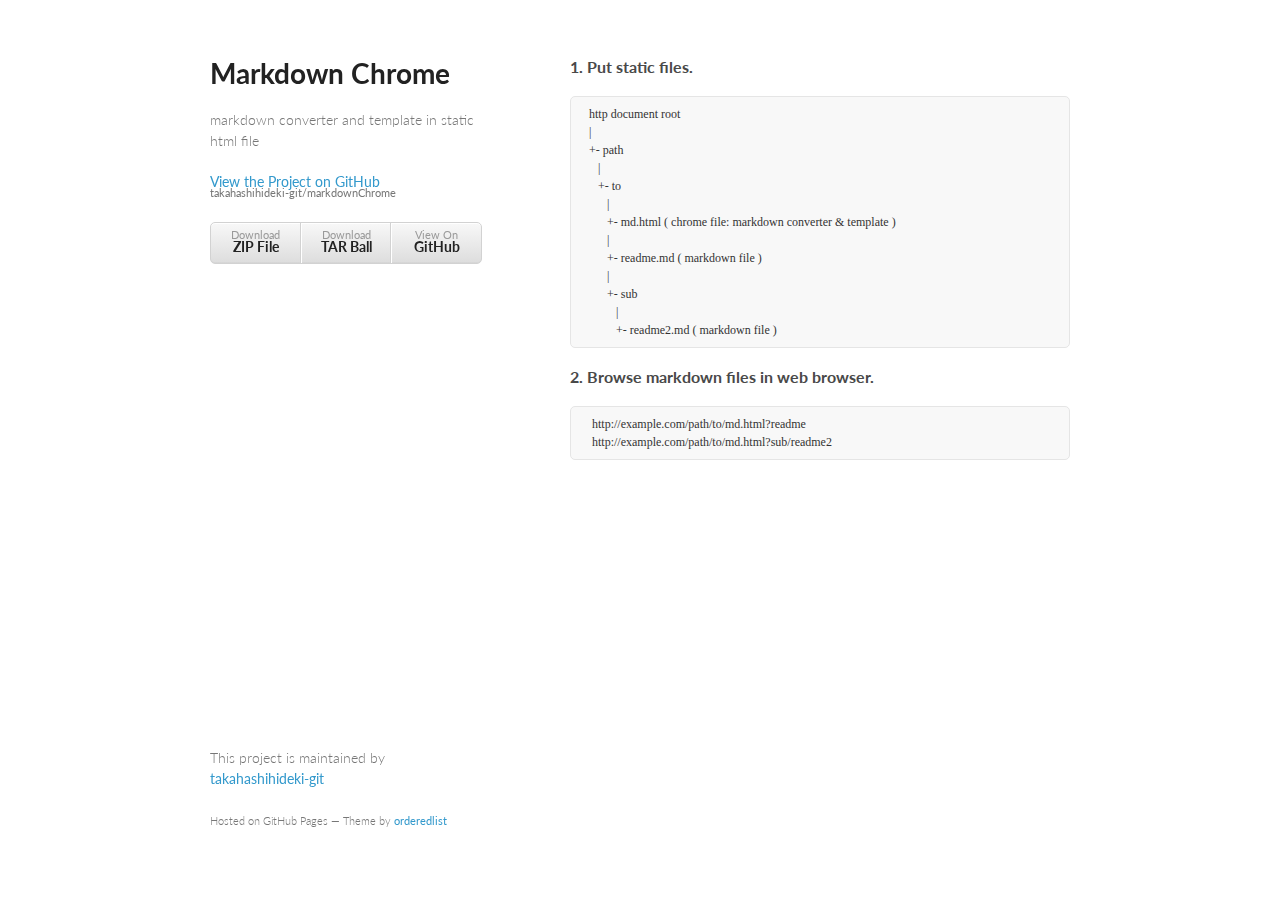
<file: index.html>
<!doctype html>
<html>
  <head>
    <meta charset="utf-8">
    <meta http-equiv="X-UA-Compatible" content="chrome=1">
    <title>Markdown Chrome by takahashihideki-git</title>

    <link rel="stylesheet" href="stylesheets/styles.css">
    <link rel="stylesheet" href="stylesheets/pygment_trac.css">
    <meta name="viewport" content="width=device-width, initial-scale=1, user-scalable=no">
    <!--[if lt IE 9]>
    <script src="//html5shiv.googlecode.com/svn/trunk/html5.js"></script>
    <![endif]-->
  </head>
  <body>
    <div class="wrapper">
      <header>
        <h1>Markdown Chrome</h1>
        <p>markdown converter and template in static html file</p>

        <p class="view"><a href="https://github.com/takahashihideki-git/markdownChrome">View the Project on GitHub <small>takahashihideki-git/markdownChrome</small></a></p>


        <ul>
          <li><a href="https://github.com/takahashihideki-git/markdownChrome/zipball/master">Download <strong>ZIP File</strong></a></li>
          <li><a href="https://github.com/takahashihideki-git/markdownChrome/tarball/master">Download <strong>TAR Ball</strong></a></li>
          <li><a href="https://github.com/takahashihideki-git/markdownChrome">View On <strong>GitHub</strong></a></li>
        </ul>
      </header>
      <section>
        <h3>
<a name="1-put-static-files" class="anchor" href="#1-put-static-files"><span class="octicon octicon-link"></span></a>1. Put static files.</h3>

<pre><code> http document root
 |
 +- path
    |
    +- to
       |
       +- md.html ( chrome file: markdown converter &amp; template )
       |
       +- readme.md ( markdown file )
       |
       +- sub
          |
          +- readme2.md ( markdown file )
</code></pre>

<h3>
<a name="2-browse-markdown-files-in-web-browser" class="anchor" href="#2-browse-markdown-files-in-web-browser"><span class="octicon octicon-link"></span></a>2. Browse markdown files in web browser.</h3>

<pre><code>  http://example.com/path/to/md.html?readme
  http://example.com/path/to/md.html?sub/readme2
</code></pre>
      </section>
      <footer>
        <p>This project is maintained by <a href="https://github.com/takahashihideki-git">takahashihideki-git</a></p>
        <p><small>Hosted on GitHub Pages &mdash; Theme by <a href="https://github.com/orderedlist">orderedlist</a></small></p>
      </footer>
    </div>
    <script src="javascripts/scale.fix.js"></script>
    
  </body>
</html>
</file>
<file: stylesheets/styles.css>
@import url(https://fonts.googleapis.com/css?family=Lato:300italic,700italic,300,700);

body {
  padding:50px;
  font:14px/1.5 Lato, "Helvetica Neue", Helvetica, Arial, sans-serif;
  color:#777;
  font-weight:300;
}

h1, h2, h3, h4, h5, h6 {
  color:#222;
  margin:0 0 20px;
}

p, ul, ol, table, pre, dl {
  margin:0 0 20px;
}

h1, h2, h3 {
  line-height:1.1;
}

h1 {
  font-size:28px;
}

h2 {
  color:#393939;
}

h3, h4, h5, h6 {
  color:#494949;
}

a {
  color:#39c;
  font-weight:400;
  text-decoration:none;
}

a small {
  font-size:11px;
  color:#777;
  margin-top:-0.6em;
  display:block;
}

.wrapper {
  width:860px;
  margin:0 auto;
}

blockquote {
  border-left:1px solid #e5e5e5;
  margin:0;
  padding:0 0 0 20px;
  font-style:italic;
}

code, pre {
  font-family:Monaco, Bitstream Vera Sans Mono, Lucida Console, Terminal;
  color:#333;
  font-size:12px;
}

pre {
  padding:8px 15px;
  background: #f8f8f8;  
  border-radius:5px;
  border:1px solid #e5e5e5;
  overflow-x: auto;
}

table {
  width:100%;
  border-collapse:collapse;
}

th, td {
  text-align:left;
  padding:5px 10px;
  border-bottom:1px solid #e5e5e5;
}

dt {
  color:#444;
  font-weight:700;
}

th {
  color:#444;
}

img {
  max-width:100%;
}

header {
  width:270px;
  float:left;
  position:fixed;
}

header ul {
  list-style:none;
  height:40px;
  
  padding:0;
  
  background: #eee;
  background: -moz-linear-gradient(top, #f8f8f8 0%, #dddddd 100%);
  background: -webkit-gradient(linear, left top, left bottom, color-stop(0%,#f8f8f8), color-stop(100%,#dddddd));
  background: -webkit-linear-gradient(top, #f8f8f8 0%,#dddddd 100%);
  background: -o-linear-gradient(top, #f8f8f8 0%,#dddddd 100%);
  background: -ms-linear-gradient(top, #f8f8f8 0%,#dddddd 100%);
  background: linear-gradient(top, #f8f8f8 0%,#dddddd 100%);
  
  border-radius:5px;
  border:1px solid #d2d2d2;
  box-shadow:inset #fff 0 1px 0, inset rgba(0,0,0,0.03) 0 -1px 0;
  width:270px;
}

header li {
  width:89px;
  float:left;
  border-right:1px solid #d2d2d2;
  height:40px;
}

header ul a {
  line-height:1;
  font-size:11px;
  color:#999;
  display:block;
  text-align:center;
  padding-top:6px;
  height:40px;
}

strong {
  color:#222;
  font-weight:700;
}

header ul li + li {
  width:88px;
  border-left:1px solid #fff;
}

header ul li + li + li {
  border-right:none;
  width:89px;
}

header ul a strong {
  font-size:14px;
  display:block;
  color:#222;
}

section {
  width:500px;
  float:right;
  padding-bottom:50px;
}

small {
  font-size:11px;
}

hr {
  border:0;
  background:#e5e5e5;
  height:1px;
  margin:0 0 20px;
}

footer {
  width:270px;
  float:left;
  position:fixed;
  bottom:50px;
}

@media print, screen and (max-width: 960px) {
  
  div.wrapper {
    width:auto;
    margin:0;
  }
  
  header, section, footer {
    float:none;
    position:static;
    width:auto;
  }
  
  header {
    padding-right:320px;
  }
  
  section {
    border:1px solid #e5e5e5;
    border-width:1px 0;
    padding:20px 0;
    margin:0 0 20px;
  }
  
  header a small {
    display:inline;
  }
  
  header ul {
    position:absolute;
    right:50px;
    top:52px;
  }
}

@media print, screen and (max-width: 720px) {
  body {
    word-wrap:break-word;
  }
  
  header {
    padding:0;
  }
  
  header ul, header p.view {
    position:static;
  }
  
  pre, code {
    word-wrap:normal;
  }
}

@media print, screen and (max-width: 480px) {
  body {
    padding:15px;
  }
  
  header ul {
    display:none;
  }
}

@media print {
  body {
    padding:0.4in;
    font-size:12pt;
    color:#444;
  }
}
</file>
<file: stylesheets/pygment_trac.css>
.highlight  { background: #ffffff; }
.highlight .c { color: #999988; font-style: italic } /* Comment */
.highlight .err { color: #a61717; background-color: #e3d2d2 } /* Error */
.highlight .k { font-weight: bold } /* Keyword */
.highlight .o { font-weight: bold } /* Operator */
.highlight .cm { color: #999988; font-style: italic } /* Comment.Multiline */
.highlight .cp { color: #999999; font-weight: bold } /* Comment.Preproc */
.highlight .c1 { color: #999988; font-style: italic } /* Comment.Single */
.highlight .cs { color: #999999; font-weight: bold; font-style: italic } /* Comment.Special */
.highlight .gd { color: #000000; background-color: #ffdddd } /* Generic.Deleted */
.highlight .gd .x { color: #000000; background-color: #ffaaaa } /* Generic.Deleted.Specific */
.highlight .ge { font-style: italic } /* Generic.Emph */
.highlight .gr { color: #aa0000 } /* Generic.Error */
.highlight .gh { color: #999999 } /* Generic.Heading */
.highlight .gi { color: #000000; background-color: #ddffdd } /* Generic.Inserted */
.highlight .gi .x { color: #000000; background-color: #aaffaa } /* Generic.Inserted.Specific */
.highlight .go { color: #888888 } /* Generic.Output */
.highlight .gp { color: #555555 } /* Generic.Prompt */
.highlight .gs { font-weight: bold } /* Generic.Strong */
.highlight .gu { color: #800080; font-weight: bold; } /* Generic.Subheading */
.highlight .gt { color: #aa0000 } /* Generic.Traceback */
.highlight .kc { font-weight: bold } /* Keyword.Constant */
.highlight .kd { font-weight: bold } /* Keyword.Declaration */
.highlight .kn { font-weight: bold } /* Keyword.Namespace */
.highlight .kp { font-weight: bold } /* Keyword.Pseudo */
.highlight .kr { font-weight: bold } /* Keyword.Reserved */
.highlight .kt { color: #445588; font-weight: bold } /* Keyword.Type */
.highlight .m { color: #009999 } /* Literal.Number */
.highlight .s { color: #d14 } /* Literal.String */
.highlight .na { color: #008080 } /* Name.Attribute */
.highlight .nb { color: #0086B3 } /* Name.Builtin */
.highlight .nc { color: #445588; font-weight: bold } /* Name.Class */
.highlight .no { color: #008080 } /* Name.Constant */
.highlight .ni { color: #800080 } /* Name.Entity */
.highlight .ne { color: #990000; font-weight: bold } /* Name.Exception */
.highlight .nf { color: #990000; font-weight: bold } /* Name.Function */
.highlight .nn { color: #555555 } /* Name.Namespace */
.highlight .nt { color: #000080 } /* Name.Tag */
.highlight .nv { color: #008080 } /* Name.Variable */
.highlight .ow { font-weight: bold } /* Operator.Word */
.highlight .w { color: #bbbbbb } /* Text.Whitespace */
.highlight .mf { color: #009999 } /* Literal.Number.Float */
.highlight .mh { color: #009999 } /* Literal.Number.Hex */
.highlight .mi { color: #009999 } /* Literal.Number.Integer */
.highlight .mo { color: #009999 } /* Literal.Number.Oct */
.highlight .sb { color: #d14 } /* Literal.String.Backtick */
.highlight .sc { color: #d14 } /* Literal.String.Char */
.highlight .sd { color: #d14 } /* Literal.String.Doc */
.highlight .s2 { color: #d14 } /* Literal.String.Double */
.highlight .se { color: #d14 } /* Literal.String.Escape */
.highlight .sh { color: #d14 } /* Literal.String.Heredoc */
.highlight .si { color: #d14 } /* Literal.String.Interpol */
.highlight .sx { color: #d14 } /* Literal.String.Other */
.highlight .sr { color: #009926 } /* Literal.String.Regex */
.highlight .s1 { color: #d14 } /* Literal.String.Single */
.highlight .ss { color: #990073 } /* Literal.String.Symbol */
.highlight .bp { color: #999999 } /* Name.Builtin.Pseudo */
.highlight .vc { color: #008080 } /* Name.Variable.Class */
.highlight .vg { color: #008080 } /* Name.Variable.Global */
.highlight .vi { color: #008080 } /* Name.Variable.Instance */
.highlight .il { color: #009999 } /* Literal.Number.Integer.Long */

.type-csharp .highlight .k { color: #0000FF }
.type-csharp .highlight .kt { color: #0000FF }
.type-csharp .highlight .nf { color: #000000; font-weight: normal }
.type-csharp .highlight .nc { color: #2B91AF }
.type-csharp .highlight .nn { color: #000000 }
.type-csharp .highlight .s { color: #A31515 }
.type-csharp .highlight .sc { color: #A31515 }
</file>
